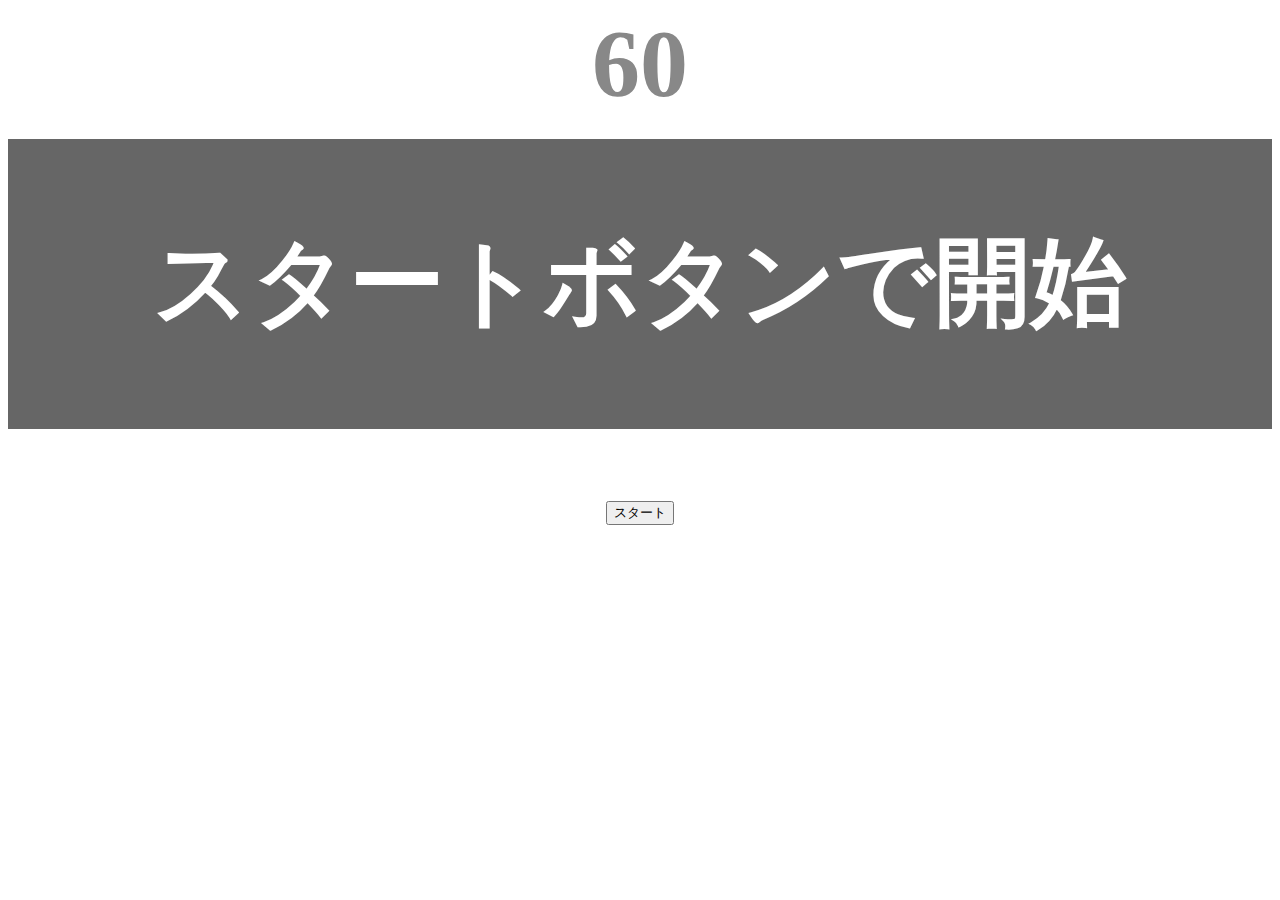
<file: index.html>
<!DOCTYPE html>
<html lang="ja">
<head>
    <title>タイピングゲーム</title>
    <meta charset="UTF-8">
    <meta name="description" content="[JavaScript応用編]簡易的なタイピングゲームです">
    <meta name="viewport" content="width=device-width, initial-scale=1.0">
    <link rel="stylesheet" href="style.css"></link>
</head>
<body>
    <p id="count" class="count">60</p>
    <div id="wrap" class="wrap">
        <span id="typed" class="typed"></span>
        <span id="untyped" class="untyped"></span>
    </div>
    <button id="start">スタート</button>
    <script type="text/javascript" src="main.js"></script>
</body>
</html>
</file>
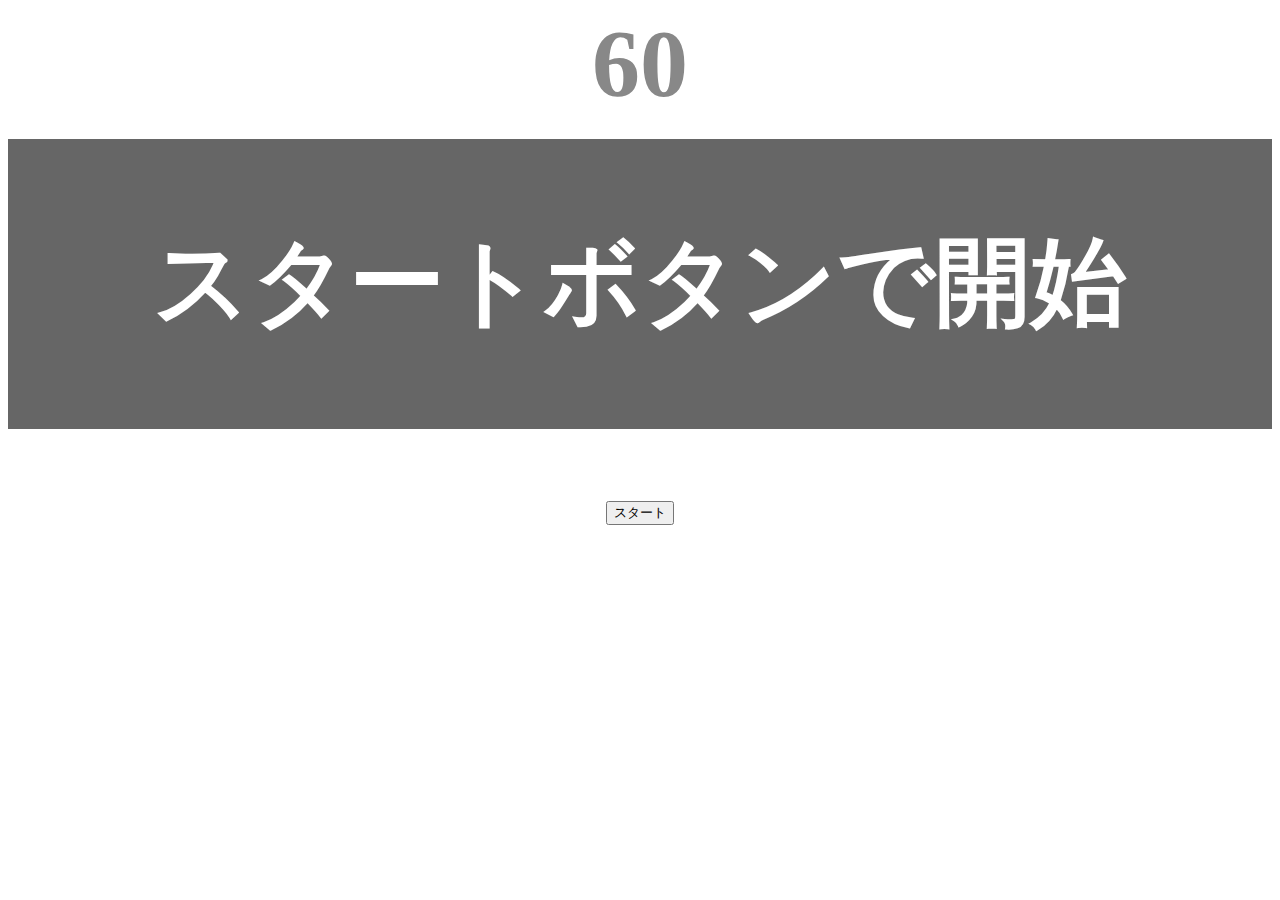
<file: kadai_001/index.html>
<!DOCTYPE html>
<html lang="ja">
<head>
    <title>タイピングゲーム</title>
    <meta charset="UTF-8">
    <meta name="description" content="[JavaScript応用編]簡易的なタイピングゲームです">
    <meta name="viewport" content="width=device-width, initial-scale=1.0">
    <link rel="stylesheet" href="style.css"></link>
</head>
<body>
    <p id="count" class="count">60</p>
    <div id="wrap" class="wrap">
        <span id="typed" class="typed"></span>
        <span id="untyped" class="untyped"></span>
    </div>
    <span id="number-of-type"></span>
    <button id="start">スタート</button>
    <script type="text/javascript" src="main.js"></script>
</body>
</html>
</file>
<file: style.css>
body{
    font-size: 6em;
    text-align: center;
}

.count{
    margin:0;
    font-weight:bold;
    color: #888;
}

.wrap{
    margin-top:20px;
    padding:80px 40px;
    background-color: #666;
    font-weight: bold;
    color: #fff;
}

.typed{
    color: lightgreen;
}

.mistyped{
    background-color: red;
}
</file>
<file: kadai_001/style.css>
body{
    font-size: 6em;
    text-align: center;
}

.count{
    margin:0;
    font-weight:bold;
    color: #888;
}

.wrap{
    margin-top:20px;
    padding:80px 40px;
    background-color: #666;
    font-weight: bold;
    color: #fff;
}

.typed{
    color: lightgreen;
}

.mistyped{
    background-color: red;
}

#number-of-type{
    font-weight:bold;
    color: #888;
}
</file>
